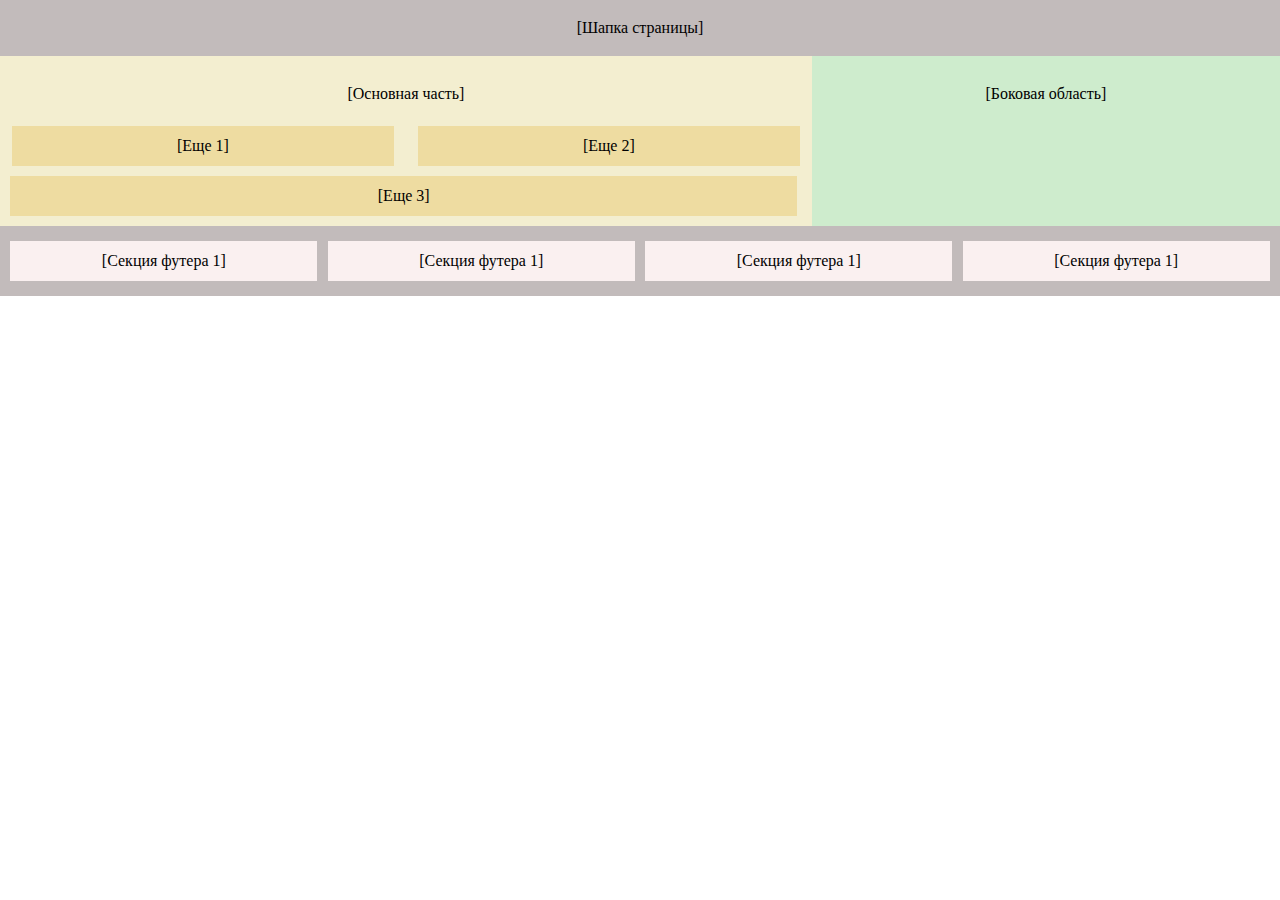
<file: week5-task2/index.html>
<!DOCTYPE html>
<html lang="en">
  <head>
    <meta charset="UTF-8" />
    <meta name="viewport" content="width=device-width, initial-scale=1.0" />
    <title>Flexbox</title>
    <link rel="stylesheet" href="reset.css" />
    <link rel="stylesheet" href="normalize.css" />
    <link rel="stylesheet" href="style.css" />
  </head>
  <body>
    <header class="header">[Шапка страницы]</header>
    <main class="main">
      <article class="article">
        <div class="main-article">[Основная часть]</div>
        <div class="articles">
          <div class="more-article">[Еще 1]</div>
          <div class="more-article">[Еще 2]</div>
        </div>
        <div class="more-article3">[Еще 3]</div>
      </article>
      <aside class="aside">[Боковая область]</aside>
    </main>
    <footer class="footer">
      <div class="footer-section">[Секция футера 1]</div>
      <div class="footer-section">[Секция футера 1]</div>
      <div class="footer-section">[Секция футера 1]</div>
      <div class="footer-section">[Секция футера 1]</div>
    </footer>
  </body>
</html>
</file>
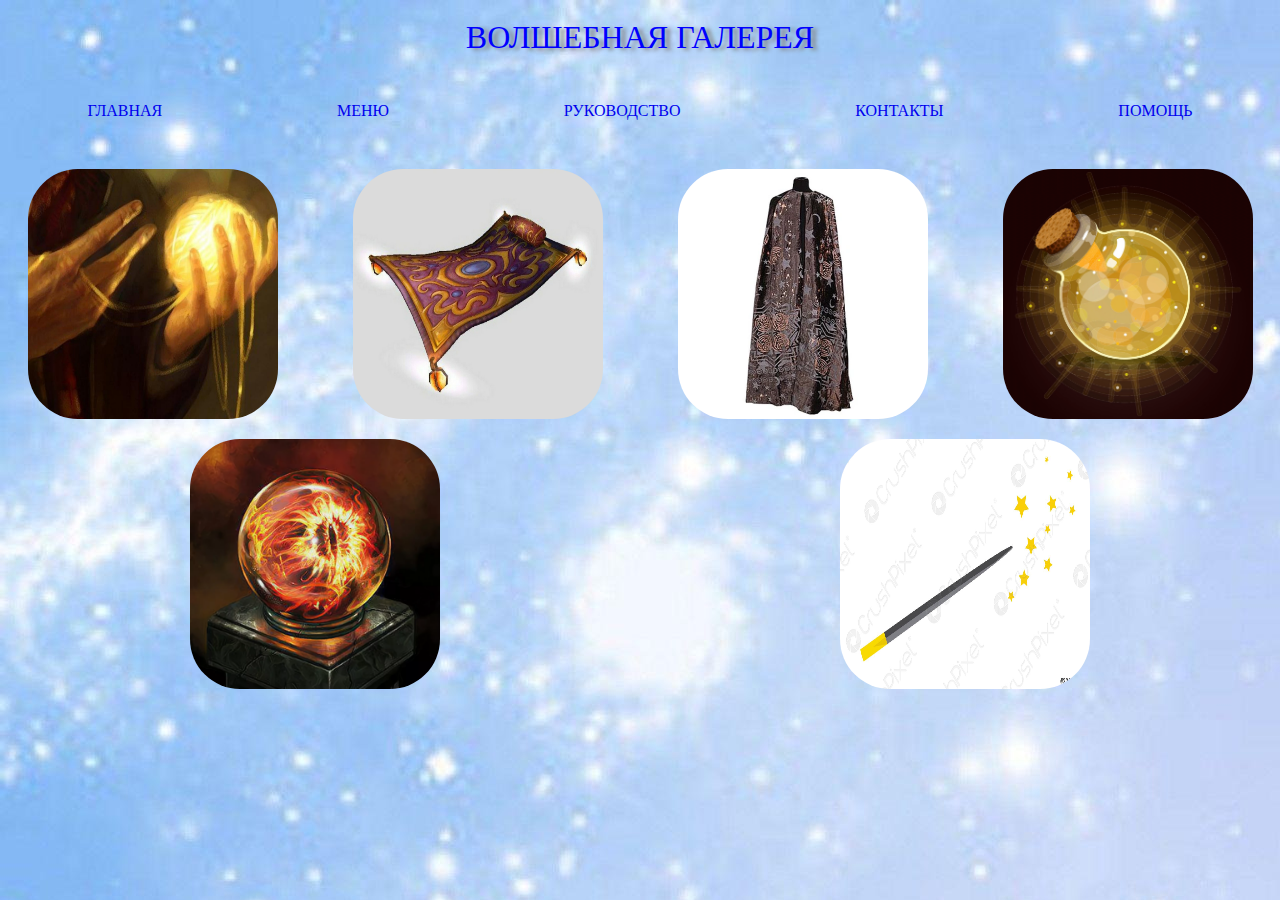
<file: week5-task3/index.html>
<!DOCTYPE html>
<html lang="en">
  <head>
    <meta charset="UTF-8" />
    <meta name="viewport" content="width=device-width, initial-scale=1.0" />
    <title>Волшебная галерея</title>
    <link rel="stylesheet" href="reset.css" />
    <link rel="stylesheet" href="normalize.css" />
    <link rel="stylesheet" href="style.css" />
  </head>
  <body>
    <header>
      <h1>Волшебная галерея</h1>
      <nav>
        <ul>
          <li><a href="index.html">Главная</a></li>
          <li><a href="#">Меню</a></li>
          <li><a href="#">Руководство</a></li>
          <li><a href="#">Контакты</a></li>
          <li><a href="#">Помощь</a></li>
        </ul>
      </nav>
    </header>
    <main class="gallery">
      <img src="./images/fairy-ball.jpg" alt="fairy-ball" />
      <img src="./images/flying-carpet.jpg" alt="flying-carpet" />
      <img src="./images/invisible-cape.webp" alt="invisible-cape" />
      <img src="./images/magic-potion.jpeg" alt="magic-potion" />
      <img src="./images/magic-sphere.png" alt="magic-sphere" />
      <img src="./images/magic-wand.jpg" alt="" />
    </main>
    <footer></footer>
  </body>
</html>
</file>
<file: week5-task2/style.css>
.header{
    padding-top: 20px;
    padding-bottom: 20px;
    display: flex;
    justify-content: center;
    align-items: center;
    background-color: rgb(194, 187, 187);
}

.main{
    /* height: 170px; */
    display:flex;
}

.main-article{
    margin-top: 30px;
    height: 40px;
    display: flex;
    justify-content: center;
}

.article{
    padding-bottom: 10px;
    flex-grow: 2;
    background-color: rgb(243, 238, 208);
}

.aside{
    padding-top: 30px;
    flex-grow: 1;
    text-align: center;
    background-color: rgb(206, 236, 205);
} 

.articles{
    padding-bottom: 10px;
    display: flex;
    justify-content: space-around;
    
}

.more-article{
    display: flex;
    justify-content: center;
    height: 40px;
    width: 47%;
    background-color: rgb(238, 220, 161);
    align-items: center;
}

.more-article3{
    height: 40px;
    width: 97%;
    margin-left: 10px;
    display: flex;
    justify-content: center;
    align-items: center;
    background-color: rgb(238, 220, 161);
}

.footer{
    height: 70px;
    display: flex;
    justify-content: space-evenly;
    align-items: center;
    background-color: rgb(194, 187, 187);
}

.footer-section{
    display: flex;
    justify-content: center;
    align-items: center;
    height: 40px;
    width: 24%;
    background-color: rgb(250, 240, 240); 
}
</file>
<file: week5-task3/style.css>
body{
    background-image: url(./images/magic-background.jpg);
}

h1{
    color: blue;
    text-align: center;
    text-transform: uppercase;
    text-shadow: 5px 2px 4px grey;
    margin-bottom: 50px;
}

h1:hover{
    color: rgb(228, 96, 240);
}

ul{
    display: flex;
    flex-direction: row;
    justify-content: space-around;
    text-transform: uppercase;
}

a{
    text-decoration: none;
}

a:hover{
    color: rgb(0, 225, 255); 
    text-shadow: 5px 2px 4px grey;
}

nav{
    margin-bottom: 50px;
}

.gallery{
    display: flex;
    justify-content: space-around;
    flex-wrap: wrap;
    gap: 20px;
}

img{
    width: 250px;
    cursor: pointer;
    border-radius: 20%;
}

img:hover{
    width: 400px;
    height: 400px;
    border: 20px solid red;
}
</file>
